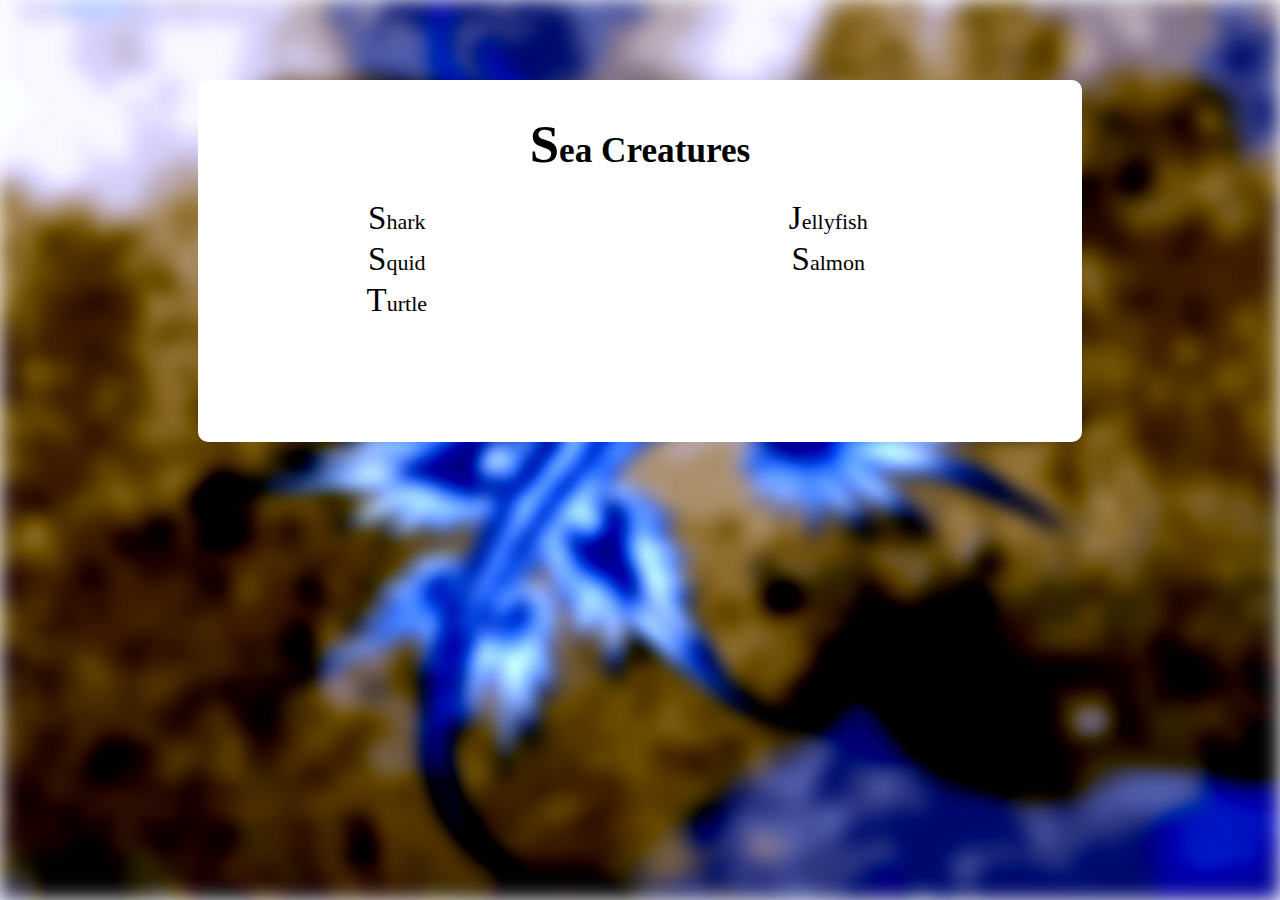
<file: index.html>
<!DOCTYPE html>
<html>
    <head>
        <title>TCA 2 - Sea Creatures</title>
        <link rel="stylesheet" type="text/css" href="styles.css">
    </head>
    <body>
        <img class="bg" src="images/home-bg.png">
        <div class="content">
            <h1 class="center">Sea Creatures</h1>
            <table width="100%">
                <tr>
                    <td><a href="shark.html">Shark</a></td>
                    <td><a href="jellyfish.html">Jellyfish</a></td>
                    
                </tr>
                <tr>
                    <td><a href="squid.html">Squid</a></td>
                    <td><a href="salmon.html">Salmon</a></td>
                </tr>
                <tr>
                    <td><a href="turtle.html">Turtle</a></td>
                    <td></td>
                </tr>
            </table>
        </div>
        <script src="fadeio.js"></script>
    </body>
</html>
</file>
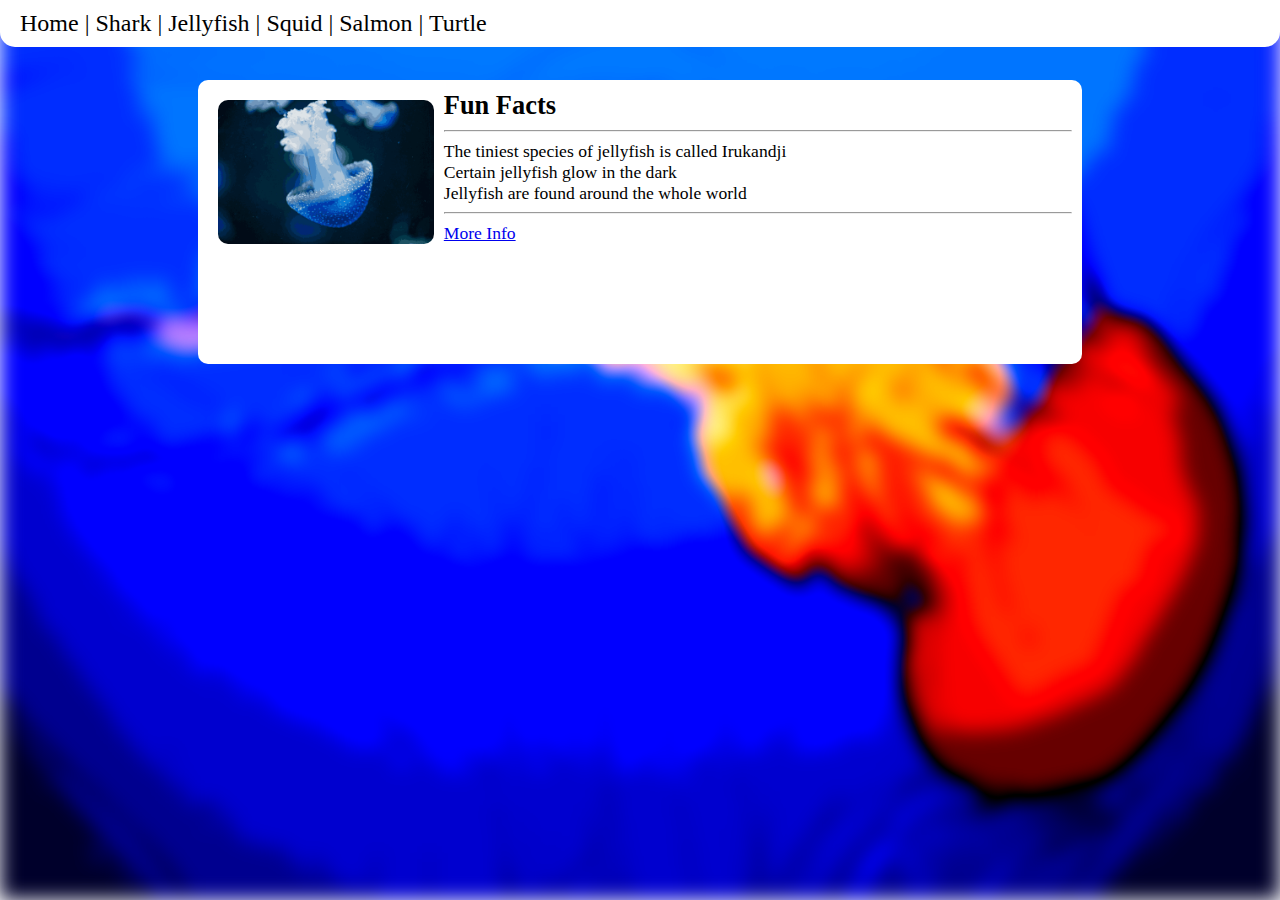
<file: jellyfish.html>
<!DOCTYPE html>
<html>
    <head>
        <title>Jellyfish - Sea Creatures</title>
        <link rel="stylesheet" type="text/css" href="styles.css">
    </head>
    <body>
        <img class="bg" src="images/jellyfish-bg.png">
        <div class="content">
            <img class="main-image" src="images/jellyfish.png">
            
            <b class="bigger">Fun Facts</b><br>
            <hr>
            The tiniest species of jellyfish is called Irukandji<br>
            Certain jellyfish glow in the dark<br>
            Jellyfish are found around the whole world<br>
            <hr>
            <a href="https://en.wikipedia.org/wiki/jellyfish">More Info</a><br>
        </div>
        
        <script src="nav.js"></script>
        <script src="fadeio.js"></script>
    </body>
</html>
</file>
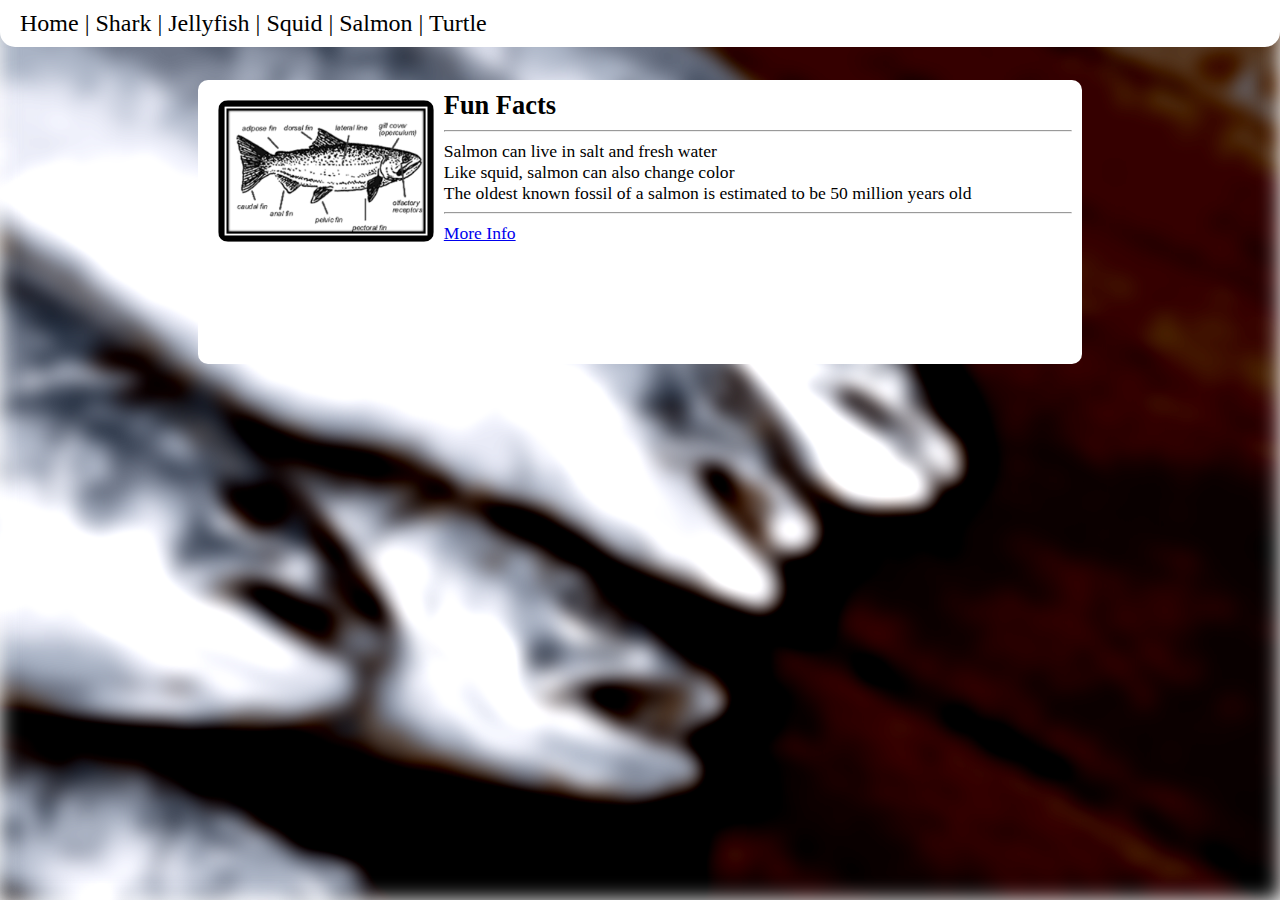
<file: salmon.html>
<!DOCTYPE html>
<html>
    <head>
        <title>Salmon - Sea Creatures</title>
        <link rel="stylesheet" type="text/css" href="styles.css">
    </head>
    <body>
        
        <img class="bg" src="images/salmon-bg.png">
        <div class="content">
            
            <img class="main-image" src="images/salmon.png">
            <b class="bigger">Fun Facts</b><br>
            <hr>
            Salmon can live in salt and fresh water<br>
            Like squid, salmon can also change color<br>
            The oldest known fossil of a salmon is estimated to be 50 million years old<br>
            
            <hr>
            <a href="https://en.wikipedia.org/wiki/salmon">More Info</a><br>
        </div>
        <script src="nav.js"></script>
        <script src="fadeio.js"></script>
    </body>
</html>
</file>
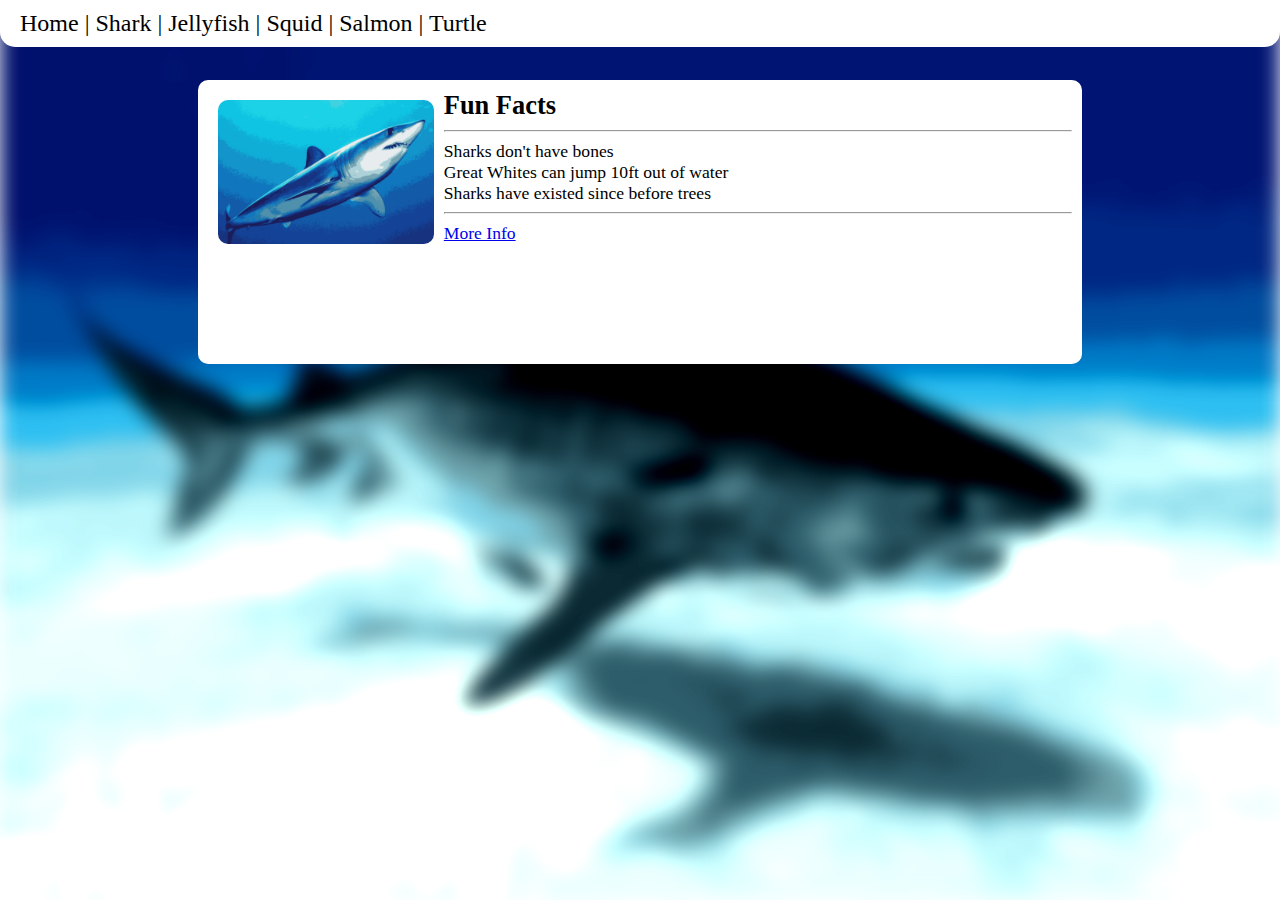
<file: shark.html>
<!DOCTYPE html>
<html>
    <head>
        <title>Shark - Sea Creatures</title>
        <link rel="stylesheet" type="text/css" href="styles.css">
    </head>
    <body>
        <img class="bg" src="images/shark-bg.png">
        <div class="content">
            <img class="main-image" src="images/shark.png">
            
            <b class="bigger">Fun Facts</b><br>
            <hr>
            Sharks don't have bones<br>
            Great Whites can jump 10ft out of water<br>
            Sharks have existed since before trees<br>
            <hr>
            <a href="https://en.wikipedia.org/wiki/shark">More Info</a><br>
        </div>
        <script src="nav.js"></script>
        <script src="fadeio.js"></script>
    </body>
</html>
</file>
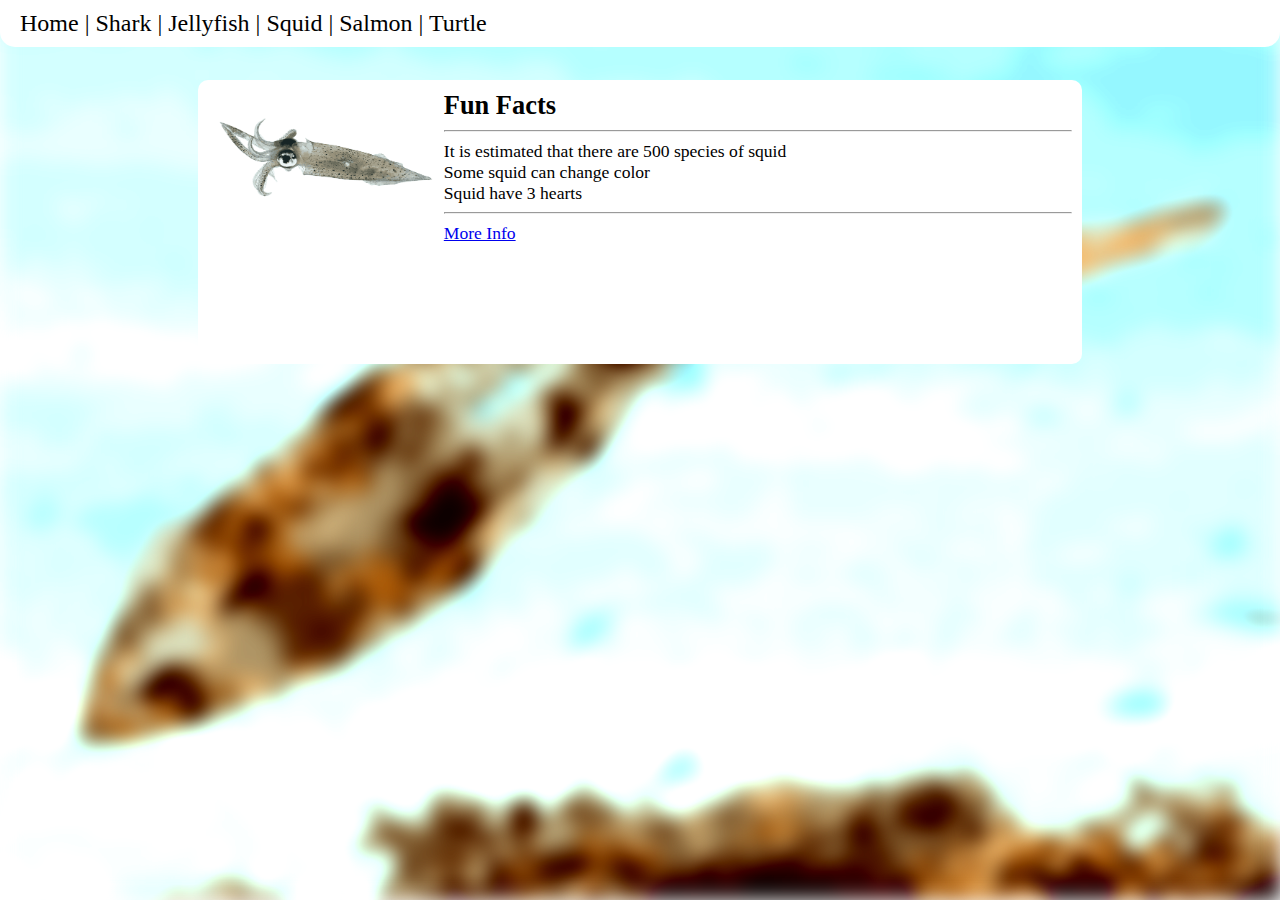
<file: squid.html>
<!DOCTYPE html>
<html>
    <head>
        <title>Squid - Sea Creatures</title>
        <link rel="stylesheet" type="text/css" href="styles.css">
    </head>
    <body>        
        <img class="bg" src="images/squid-bg.png">
        <div class="content">
            <img class="main-image" src="images/squid.png">
            
            <b class="bigger">Fun Facts</b><br>
            <hr>
            It is estimated that there are 500 species of squid<br>
            Some squid can change color<br>
            Squid have 3 hearts<br>
            <hr>
            <a href="https://en.wikipedia.org/wiki/squid">More Info</a><br>
        </div>
        <script src="nav.js"></script>
        <script src="fadeio.js"></script>
    </body>
</html>
</file>
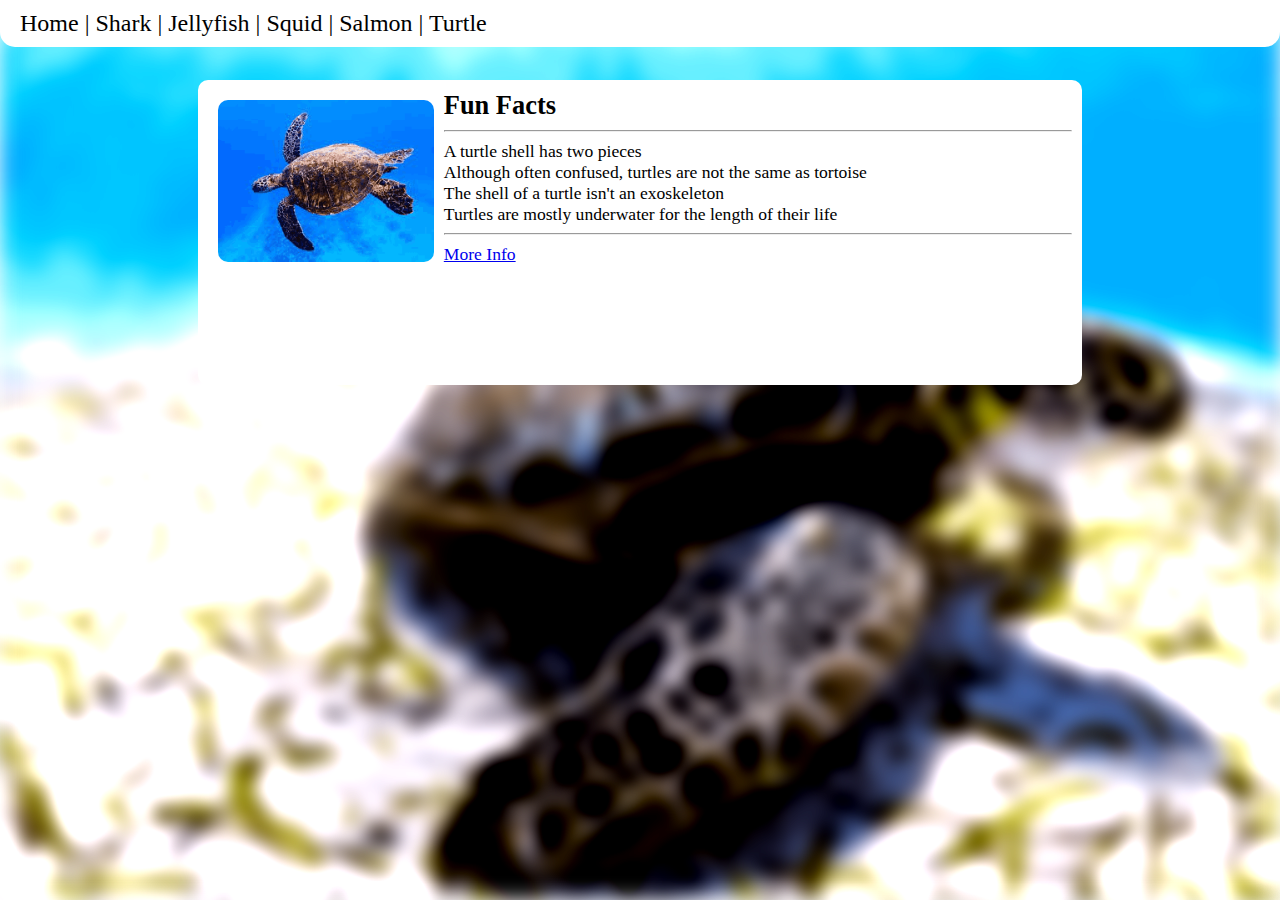
<file: turtle.html>
<!DOCTYPE html>
<html>
    <head>
        <title>Turtle - Sea Creatures</title>
        <link rel="stylesheet" type="text/css" href="styles.css">
    </head>
    <body>
        
        <img class="bg" src="images/turtle-bg.png">
        <div class="content">
            <img class="main-image" src="images/turtle.png">
            
            <b class="bigger">Fun Facts</b><br>
            <hr>
            A turtle shell has two pieces<br>
            Although often confused, turtles are not the same as tortoise<br>
            The shell of a turtle isn't an exoskeleton<br>
            Turtles are mostly underwater for the length of their life<br>
            <hr>
            <a href="https://en.wikipedia.org/wiki/turtle">More Info</a><br>
        </div>
        <script src="nav.js"></script>
        <script src="fadeio.js"></script>
    </body>
</html>
</file>
<file: styles.css>
.bg {
    position:fixed;
    top:0;
    bottom:0;
    left:0;
    right:0;
    width:100%;
    height:100%;
    filter:blur(10px) contrast(2);
    z-index:-1;
}
.content {
    font-size:1.1em;
    padding:10px 10px 120px 10px;
    margin:80px 15% 0 15%;
    border-radius:10px;
    background-color:white;
    
    animation:contentAnim 1s 0s forwards;
}
.bigger {
    font-size:1.5em;
}
.main-image {
    width:25%;
    border-radius:10px;
    float:left;
    margin:10px;
}
@keyframes contentAnimOut {
    0% { opacity:1; transform:translate(0,0); }
    100% { opacity:0; transform:translate(0, 10px); }
}
.contentOut {
    animation:contentAnimOut 0.25s 0s forwards;
}

@keyframes contentAnim {
    0% { opacity:0; transform:translate(0, 10px); }
    100% { opacity:1; transform:translate(0,0); }
}
.center {
    text-align:center;
}

#nav {
    padding:10px 0 10px 20px;
    background-color:white;
    font-size:1.5em;
    
    border-radius:0 0 15px 15px;
    border-color:1px solid black;
    position:fixed;
    z-index:100;
    
    top:0;
    left:0;
    right:0;
}
#nav a {
    text-decoration:none;
    color:black;
    
}
#nav a:hover {
    color:blue;
}


td {
    text-align:center;
}
table a {
    text-decoration:none;
    
    font-size:1.25em;
    color:black;
}
table a:hover {
    color:blue;
}
h1::first-letter,td::first-letter {
    font-size:1.5em;
}
</file>
